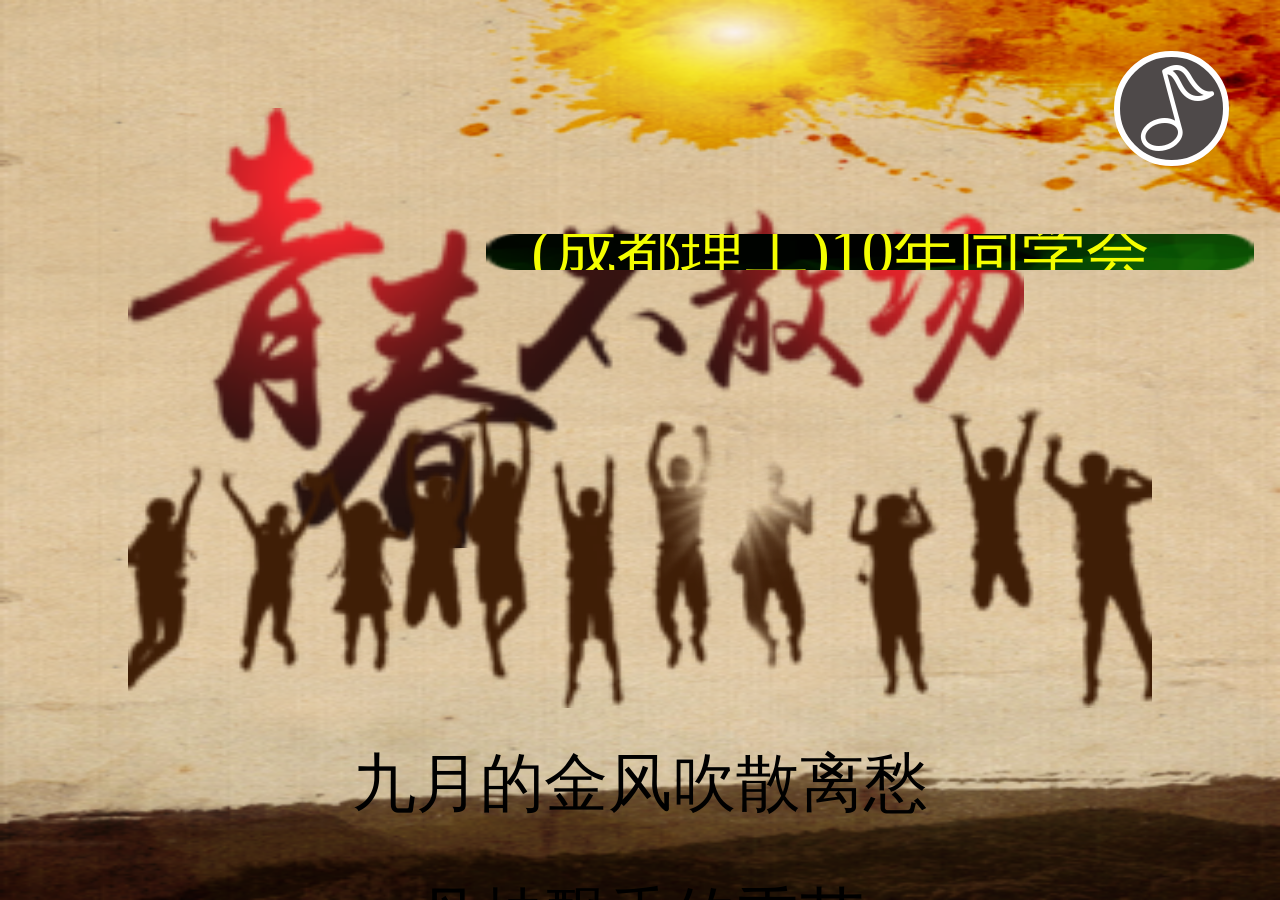
<file: index.html>
<!DOCTYPE html>
<html lang="en">
<head>
    <meta charset="UTF-8">
    <meta name="view-port" content="width=device-width,initial-scales=1">
    <meta http-equiv="X-UA-Compatible" content="IE=edge">
    <meta name="renderer" content="webkit">
    <title>Title</title>
    <link rel="stylesheet" href="./swiper/animate.min.css">
    <link rel="stylesheet" href="./swiper/swiper.min.css">
    <link rel="stylesheet" href="./iconfont2/iconfont.css">
    <link rel="stylesheet" href="./youth.css">
    <script src="./swiper/swiper.animate1.0.2.min.js"></script>
    <script src="./swiper/swiper.min.js"></script>
</head>
<body>
<div class="swiper-container">
    <div class="mp3 move">
        <span class="iconfont icon-yinle"></span>
        <audio src="./images/yinyue.mp3" loop autoplay id="music"></audio>
    </div>
    <div class="swiper-wrapper">
        <div class="swiper-slide">
            <img src="images/09.png" alt="" class="bg09 ani" swiper-animate-effect="zoomIn" swiper-animate-duration="0.5s" swiper-animate-delay="0s">>
            <img src="images/12.png" alt="" class="bg12 ani" swiper-animate-effect="bounceInLeft" swiper-animate-duration="1s" swiper-animate-delay="2s">
            <img src="images/27.png" alt="" class="bg27 ani" swiper-animate-effect="bounce" swiper-animate-duration="1s" swiper-animate-delay="0.5s">
            <div class="reunion ani" swiper-animate-effect="bounceInRight" swiper-animate-duration="1s" swiper-animate-delay="3s">
                <img src="images/13.png" alt="">
                <span>(成都理工)10年同学会</span>
            </div>
            <div class="description ani" swiper-animate-effect="bounceInUp" swiper-animate-duration="1.5s" swiper-animate-delay="4s">
                <p>九月的金风吹散离愁</p>
                <p>丹桂飘香的季节</p>
                <p>送走磨剑三年</p>
                <p>踌躇满志的毕业生</p>
                <p>有着稚嫩的脸庞</p>
                <p>青涩的微笑的我们</p>
                <p>相遇在这象征着无限荣光的神圣殿堂</p>
                <p>少年的骄傲在血管里奔腾涌动</p>
            </div>
        </div>
        <div class="swiper-slide">
            <img src="images/09.png" alt="" class="bg09 ani" swiper-animate-effect="zoomIn" swiper-animate-duration="0.5s" swiper-animate-delay="0s">
            <img src="images/27.png" alt="" class="bg27 ani" swiper-animate-effect="bounceInUp" swiper-animate-duration="1s" swiper-animate-delay="0.5s">
            <img src="images/2n.png" alt="" class="bg2n ani" swiper-animate-effect="bounceInLeft" swiper-animate-duration="0.5s" swiper-animate-delay="1.5s">
            <img src="images/2l.png" alt="" class="bg2l ani" swiper-animate-effect="bounceInRight" swiper-animate-duration="0.5s" swiper-animate-delay="2s">
            <h2 class="memory ani" swiper-animate-effect="rotateInDownLeft" swiper-animate-duration="1s" swiper-animate-delay="2.5s">蓦然回首 岁月静好</h2>
            <p class="ani memory-desc" swiper-animate-effect="zoomIn" swiper-animate-duration="1s" swiper-animate-delay="3.5s">
                10年前，我们带着幼稚，满怀着憧憬，为了满足对知识的渴求，从各个角落走到一起，在我们那不能忘记的母校——某某大学，留下了我们不能忘却的人生足迹。今天，10年的分别，10年的牵念，使我们再次相约聚会。
            </p>
            <img src="images/2m.png" alt="" class="bg2m ani" swiper-animate-effect="rollIn" swiper-animate-duration="1s" swiper-animate-delay="4.5s">
            <img src="images/32.png" alt="" class="bg32 ani" swiper-animate-effect="rollIn" swiper-animate-duration="1s" swiper-animate-delay="4.5s">
        </div>
        <div class="swiper-slide">
            <img src="images/09.png" alt="" class="bg09 ani" swiper-animate-effect="zoomIn" swiper-animate-duration="0.5s" swiper-animate-delay="0s">
            <img src="images/27.png" alt="" class="bg27 ani" swiper-animate-effect="bounceInUp" swiper-animate-duration="1s" swiper-animate-delay="0.5s">
            <img src="images/54.png" alt="" class="bg54 ani" swiper-animate-effect="bounceInLeft" swiper-animate-duration="0.5s" swiper-animate-delay="1.5s">
            <p class="three-desc ani" swiper-animate-effect="fadeIn" swiper-animate-duration="1s" swiper-animate-delay="2s">
                时光荏冉，岁月如歌，回首同学生涯，我们不仅收获了学业，更收获了友谊！回顾那青春燃烧的岁月，是那么的美好、那么的亲切！同桌的笑声记忆犹新，老师的教诲至今难忘！回首风风雨雨，有太多的感言，有太多的追忆。
            </p>
            <img src="images/52.png" alt="" class="bg52 ani" swiper-animate-effect="fadeInUp" swiper-animate-duration="0.5s" swiper-animate-delay="3s">
            <img src="images/57.png" alt="" class="bg57 ani" swiper-animate-effect="fadeInUp" swiper-animate-duration="0.5s" swiper-animate-delay="3.5s">
            <img src="images/7d.png" alt="" class="bg7d ani" swiper-animate-effect="fadeInUp" swiper-animate-duration="0.5s" swiper-animate-delay="3.5s">
            <img src="images/51.png" alt="" class="bg51 ani" swiper-animate-effect="fadeInUp" swiper-animate-duration="0.5s" swiper-animate-delay="4s">
            <img src="images/7f.png" alt="" class="bg7f ani" swiper-animate-effect="fadeInUp" swiper-animate-duration="0.5s" swiper-animate-delay="4s">
            <img src="images/55.png" alt="" class="bg55 ani" swiper-animate-effect="fadeInUp" swiper-animate-duration="0.5s" swiper-animate-delay="4.5s">
            <img src="images/7d.png" alt="" class="bg7d1 ani" swiper-animate-effect="fadeInUp" swiper-animate-duration="0.5s" swiper-animate-delay="4.5s">
            <img src="images/56.png" alt="" class="bg56 ani" swiper-animate-effect="fadeInUp" swiper-animate-duration="0.5s" swiper-animate-delay="5s">
            <img src="images/7e.png" alt="" class="bg7e ani" swiper-animate-effect="fadeInUp" swiper-animate-duration="0.5s" swiper-animate-delay="5s">
        </div>
        <div class="swiper-slide">
            <img src="images/09.png" alt="" class="bg09 ani" swiper-animate-effect="zoomIn" swiper-animate-duration="0.5s" swiper-animate-delay="0s">
            <img src="images/27.png" alt="" class="bg27 ani" swiper-animate-effect="bounceInUp" swiper-animate-duration="1s" swiper-animate-delay="0.5s">
            <p class="four-desc ani" swiper-animate-effect="bounceInLeft" swiper-animate-duration="0.5s" swiper-animate-delay="1.5s">
                回首往事，仿佛就在昨天。简陋的教室，装载着了我们的孜孜不倦。拥挤的宿舍，洋溢着我们的笑声.晨光初露时，操场上晃动着我们苦读的身影。
            </p>
            <img src="images/9k.png" alt="" class="bg9k ani" swiper-animate-effect="bounceInUp" swiper-animate-duration="0.5s" swiper-animate-delay="2s">
            <img src="images/9l.png" alt="" class="bg9l ani" swiper-animate-effect="bounceInRight" swiper-animate-duration="0.5s" swiper-animate-delay="2.5s">
            <img src="images/9m.png" alt="" class="bg9m ani" swiper-animate-effect="bounceInRight" swiper-animate-duration="0.5s" swiper-animate-delay="3.0s">
            <img src="images/7c.png" alt="" class="bg7c ani" swiper-animate-effect="bounceInRight" swiper-animate-duration="0.5s" swiper-animate-delay="3.5s">
        </div>
        <div class="swiper-slide">
            <img src="images/09.png" alt="" class="bg09 ani" swiper-animate-effect="zoomIn" swiper-animate-duration="0.5s" swiper-animate-delay="0s">
            <img src="images/27.png" alt="" class="bg27 ani" swiper-animate-effect="bounceInUp" swiper-animate-duration="1s" swiper-animate-delay="0.5s">
            <img src="images/53.png" alt="" class="bg53 ani" swiper-animate-effect="fadeIn" swiper-animate-duration="0.5s" swiper-animate-delay="1.5s">
            <img src="images/b0.png" alt="" class="bgb0 ani" swiper-animate-effect="bounceInLeft" swiper-animate-duration="0.5s" swiper-animate-delay="2s">
            <p class="five-desc ani" swiper-animate-effect="rollIn" swiper-animate-duration="1s" swiper-animate-delay="2.5s" >
                青山在，人未老，同学情正浓；岁月增，水长流，情怀依旧深。
            </p>
            <img src="images/9l.png" alt="" class="bg9l-1 ani" swiper-animate-effect="bounceInLeft" swiper-animate-duration="1s" swiper-animate-delay="4s">
            <img src="images/9l.png" alt="" class="bg9l-2 ani" swiper-animate-effect="bounceInRight" swiper-animate-duration="1s" swiper-animate-delay="4s">
            <img src="images/9l.png" alt="" class="bg9l-3 ani" swiper-animate-effect="bounceInLeft" swiper-animate-duration="1s" swiper-animate-delay="4s">
            <img src="images/9l.png" alt="" class="bg9l-4 ani" swiper-animate-effect="bounceInRight" swiper-animate-duration="1s" swiper-animate-delay="4s">
        </div>
        <div class="swiper-slide">
            <img src="images/09.png" alt="" class="bg09 ani" swiper-animate-effect="zoomIn" swiper-animate-duration="0.5s" swiper-animate-delay="0s">
            <!--<img src="images/27.png" alt="" class="bg27 ani" swiper-animate-effect="bounceInUp" swiper-animate-duration="0.5s" swiper-animate-delay="0.3s">-->
            <img src="images/53.png" alt="" class="bg53 ani" swiper-animate-effect="fadeIn" swiper-animate-duration="1s" swiper-animate-delay="0.5s">
            <img src="images/bn.png" alt="" class="bgbn ani" swiper-animate-effect="bounceInUp" swiper-animate-duration="0.5s" swiper-animate-delay="1.5s">
            <img src="images/bp.png" alt="" class="bgbp ani" swiper-animate-effect="fadeIn" swiper-animate-duration="1s" swiper-animate-delay="2s">
            <img src="images/br.png" alt="" class="bgbr ani" swiper-animate-effect="fadeIn" swiper-animate-duration="1s" swiper-animate-delay="3s">
            <p class="six-desc ani" swiper-animate-effect="fadeIn" swiper-animate-duration="1s" swiper-animate-delay="4s">
                请回来吧，亲爱的同学们！回来一起重温属于我们的时刻！
            </p>
            <p class="times ani" swiper-animate-effect="bounceInRight" swiper-animate-duration="0.5s" swiper-animate-delay="4.5s">
                时间：2026年6月26号
            </p>
            <p class="address ani" swiper-animate-effect="bounceInRight" swiper-animate-duration="0.5s" swiper-animate-delay="4.5s">
                地址：成都理工大学
            </p>
            <img src="images/bo.png" alt="" class="bgbo ani" swiper-animate-effect="fadeIn" swiper-animate-duration="0.5s" swiper-animate-delay="5s">
        </div>
    </div>
</div>
<script>
  window.onload = function () {
    var mySwiper = new Swiper('.swiper-container', {
        loop: true,
//        autoplay: 10000,//可选选项，自动滑动
        direction: "vertical",
        onInit: function(swiper){ //Swiper2.x的初始化是onFirstInit
            swiperAnimateCache(swiper); //隐藏动画元素
            swiperAnimate(swiper); //初始化完成开始动画
        },
        onSlideChangeEnd: function(swiper){
            swiperAnimate(swiper); //每个slide切换结束时也运行当前slide动画
        }
    })
    var mp3 = document.querySelector(".mp3")
    var music = document.getElementById("music");
    mp3.className = "mp3 move";
//    console.log(mp3.play());
    var flag = 1;
    mp3.addEventListener("click",function(){
        flag *= -1;
        if(flag == 1){
            music.play();
            mp3.className = "mp3 move";
            // mp3.style.animation = "mymove 2s linear 0s infinite";
        }else{
            music.pause();
            mp3.className = "mp3 move pause";
            // mp3.style.animation = "none";
        }
    })
  }
</script>
</body>
</html>
</file>
<file: iconfont2/iconfont.css>
@font-face {font-family: "iconfont";
  src: url('iconfont.eot?t=1496751471388'); /* IE9*/
  src: url('iconfont.eot?t=1496751471388#iefix') format('embedded-opentype'), /* IE6-IE8 */
  url('iconfont.woff?t=1496751471388') format('woff'), /* chrome, firefox */
  url('iconfont.ttf?t=1496751471388') format('truetype'), /* chrome, firefox, opera, Safari, Android, iOS 4.2+*/
  url('iconfont.svg?t=1496751471388#iconfont') format('svg'); /* iOS 4.1- */
}

.iconfont {
  font-family:"iconfont" !important;
  font-size:16px;
  font-style:normal;
  -webkit-font-smoothing: antialiased;
  -moz-osx-font-smoothing: grayscale;
}

.icon-yinle:before { content: "\e605"; }
</file>
<file: youth.css>
html,body,p,h2{
    margin: 0;
    padding: 0;
}
html,body{
    width:100%;
    height:100%;
}
.swiper-container{
    width: 100%;
    height:100%;
    overflow:hidden;
    background: #f5e3c5;

}
.swiper-wrapper{
    width:100%;
    height:100%;
}
.swiper-wrapper{
    /*background: #d9c098;*/
    position:relative;
    background: #f5e3c5;
}
.swiper-slide .bg09{
    width:100%;
    height:100%;
}
.bg12{
    position: absolute;
    left:10vw;
    top:12vh;
    width:70vw;
}
.bg27{
    position: absolute;
    left:10vw;
    bottom:15vw;
    width:80vw;
}
.reunion{
    position: absolute;
    width: 60vw;
    height: 4vh;
    line-height: 4vh;
    left:38vw;
    top:26vh;
    /*border:1px solid #ff0000;*/
    overflow: hidden;
    /*background: url("images/13.png") no-repeat;*/
    /*background-size: contain;*/
}
.reunion img{
    position: absolute;
    width:100%;
    height:100%;
    /*z-index:1;*/
}
.reunion span{
    position:absolute;
    padding-left:3.5vw;
    text-align:center;
    font-size:5vw;
    /*font-weight:bold;*/
    color:#f4fe00;
}
.description{
    width:100%;
    position: absolute;
    left:0;
    top:56vw;
}
.description p{
    width:100%;
    line-height:10.5vw;
    text-align:center;
    font-size:5vw;
}

/*第二页*/
.bg2n{
    position:absolute;
    left:10vw;
    top:22vw;
    width:26vw;
}
.bg2l{
    position:absolute;
    left:38vw;
    top:25vw;
    width:32vw;
}
.memory{
    position:absolute;
    left:10vw;
    top:46vw;
    width:50vw;
    font-size:6vw;
}
.memory-desc{
    position:absolute;
    left:10vw;
    top:56vw;
    width:82vw;
    line-height:6vw;
    font-size:4vw;
    text-indent:6vw;
}
.bg2m{
    position: absolute;
    left:24vw;
    top:96vw;
    width:52vw;
}
.bg32{
    position: absolute;
    left:28vw;
    top:99vw;
    width:44vw;
}
/*第三张图片*/
.bg54{
    position:absolute;
    left: 14vw;
    top: 26vw;
    width:18vw;
}
.three-desc{
    position:absolute;
    right:9vw;
    top:35vw;
    width:52vw;
    font-size:4vw;
    text-indent:18vw;
    line-height:7vw;
}
.bg52{
    position:absolute;
    left: 0;
    top: 88vw;
    width:100%;
}
.bg57{
     position: absolute;
     left:0vw;
     top:109vw;
     width:26vw;
 }
.bg7d{
    position:absolute;
    left:1vw;
    top:114vw;
    width:24vw;
    /*animation:my1 1 linear 0s ;*/
}
/*@keyframes my1 {*/
    /*form{transform: rotate(0);}*/
    /*to{transform: rotate(90deg);}*/
/*}*/
.bg51{
    position: absolute;
    left:25vw;
    top:109vw;
    width:29vw;
}
.bg7f{
    position:absolute;
    left: 26vw;
    top:118vw;
    width:26vw;
}
.bg55{
    position: absolute;
    left:51vw;
    top:106vw;
    width:25vw;
}
.bg7d1{
    position:absolute;
    left: 53vw;
    top:111vw;
    width:24vw;
}
.bg56{
    position: absolute;
    left:75vw;
    top:103vw;
    width:32vw;
}
.bg7e{
    position:absolute;
    left: 77vw;
    top:106vw;
    width:29vw;
}

/*第四页*/
.four-desc{
    position: absolute;
    left:8vw;
    top:30vw;
    width:26vw;
    height: 96vw;
    font-size: 4vw;
    vertical-align: baseline;
    letter-spacing: 2vw;
    writing-mode:tb-rl;
}
.bg9k{
    position: absolute;
    left:36vw;
    top:30vw;
    width:16vw;
}
.bg9l{
    display: block;
    position: absolute;
    left:56vw;
    top: 42vw;
    width: 38vw;
    padding:1vw;
    border:0.2vw solid #000000;
}
.bg9m{
    display: block;
      position: absolute;
      left:56vw;
      top: 72vw;
      width: 38vw;
    padding: 1vw;
    border:0.2vw solid #000000;
  }
.bg7c{
    display: block;
      position: absolute;
      left:56vw;
      top: 102vw;
      width: 38vw;
    padding: 1vw;
    border:0.2vw solid #000000;
  }
/*第五页*/
.bg53{
    position: absolute;
    left:18vw;
    top:14vw;
    width:20vw;
}
.bgb0{
    position: absolute;
    left:10vw;
    top:38vw;
    width:18vw;
}
.five-desc{
    position: absolute;
    left:36vw;
    top:50vw;
    width:58vw;
    font-size:4vw;
    line-height:8vw;
}
.bg9l-1{
    position: absolute;
    left:8vw;
    top:82vw;
    width:40vw;
    padding: 1vw;
    border: 0.2vw solid #000000;
}
.bg9l-2{
    position: absolute;
    left:52vw;
    top:82vw;
    width:40vw;
    padding: 1vw;
    border: 0.2vw solid #000000;
}
.bg9l-3{
    position: absolute;
    left:8vw;
    top:110vw;
    width:40vw;
    padding: 1vw;
    border: 0.2vw solid #000000;
}
.bg9l-4{
    position: absolute;
    left:52vw;
    top:110vw;
    width:40vw;
    padding: 1vw;
    border: 0.2vw solid #000000;
}
/*第六页*/
.bgbn{
    position: absolute;
    left:0vw;
    bottom:30vw;
    width:100vw;
    z-index:2;
}
.bgbp{
    position: absolute;
    left:4vw;
    bottom:6vw;
    width:59vw;
    z-index:3;
}
.bgbr{
    position: absolute;
    left:6vw;
    top:26vw;
    width:90vw;
}
.six-desc{
    position:absolute;
    left:10vw;
    top:40vw;
    font-size:5vw;
    line-height:8vw;
    text-indent:14vw;
    width: 80vw;
}
.times{
    position:absolute;
    left:38vw;
    top:66vw;
    font-size:4vw;
    line-height:4vw;
    text-indent:4vw;
}
.address{
    position:absolute;
    left:38vw;
    top:76vw;
    font-size:4vw;
    line-height:4vw;
    text-indent:4vw;
}
.bgbo{
    position: absolute;
    right:-2vw;
    bottom:-10vw;
    z-index:4;
    width:48vw;
}

/*背景音乐*/
@keyframes mymove{
    0%{transform: rotate(0deg);}
    25%{transform: rotate(90deg);}
    50%{transform: rotate(180deg);}
    75%{transform: rotate(270deg);}
    100%{transform: rotate(360deg);}
}
.mp3{
    position: fixed;
    top: 4vw;
    right:4vw;
    width:8vw;
    height:8vw;
    -webkit-border-radius:50%;
    -moz-border-radius:50%;
    border-radius:50%;
    border:0.5vw solid #fff;
    background: #4e4949;
    /*opacity: 0.5;*/
    z-index:9999;
    /*transition: all 1s;*/

}
.move{
    animation:mymove 2s linear 0s infinite;
}
.pause{
    animation-play-state: paused;
}
.mp3 span{
    color:#fff;
    font-size:9vw;
}
</file>
<file: wechat-scene/iconfont2/iconfont.css>
@font-face {font-family: "iconfont";
  src: url('iconfont.eot?t=1496751471388'); /* IE9*/
  src: url('iconfont.eot?t=1496751471388#iefix') format('embedded-opentype'), /* IE6-IE8 */
  url('iconfont.woff?t=1496751471388') format('woff'), /* chrome, firefox */
  url('iconfont.ttf?t=1496751471388') format('truetype'), /* chrome, firefox, opera, Safari, Android, iOS 4.2+*/
  url('iconfont.svg?t=1496751471388#iconfont') format('svg'); /* iOS 4.1- */
}

.iconfont {
  font-family:"iconfont" !important;
  font-size:16px;
  font-style:normal;
  -webkit-font-smoothing: antialiased;
  -moz-osx-font-smoothing: grayscale;
}

.icon-yinle:before { content: "\e605"; }
</file>
<file: wechat-scene/youth.css>
html,body,p,h2{
    margin: 0;
    padding: 0;
}
html,body{
    width:100%;
    height:100%;
}
.swiper-container{
    width: 100%;
    height:100%;
    overflow:hidden;
    background: #f5e3c5;

}
.swiper-wrapper{
    width:100%;
    height:100%;
}
.swiper-wrapper{
    /*background: #d9c098;*/
    position:relative;
    background: #f5e3c5;
}
.swiper-slide .bg09{
    width:100%;
    height:100%;
}
.bg12{
    position: absolute;
    left:10vw;
    top:12vh;
    width:70vw;
}
.bg27{
    position: absolute;
    left:10vw;
    bottom:15vw;
    width:80vw;
}
.reunion{
    position: absolute;
    width: 60vw;
    height: 4vh;
    line-height: 4vh;
    left:38vw;
    top:26vh;
    /*border:1px solid #ff0000;*/
    overflow: hidden;
    /*background: url("images/13.png") no-repeat;*/
    /*background-size: contain;*/
}
.reunion img{
    position: absolute;
    width:100%;
    height:100%;
    /*z-index:1;*/
}
.reunion span{
    position:absolute;
    padding-left:3.5vw;
    text-align:center;
    font-size:5vw;
    /*font-weight:bold;*/
    color:#f4fe00;
}
.description{
    width:100%;
    position: absolute;
    left:0;
    top:56vw;
}
.description p{
    width:100%;
    line-height:10.5vw;
    text-align:center;
    font-size:5vw;
}

/*第二页*/
.bg2n{
    position:absolute;
    left:10vw;
    top:22vw;
    width:26vw;
}
.bg2l{
    position:absolute;
    left:38vw;
    top:25vw;
    width:32vw;
}
.memory{
    position:absolute;
    left:10vw;
    top:46vw;
    width:50vw;
    font-size:6vw;
}
.memory-desc{
    position:absolute;
    left:10vw;
    top:56vw;
    width:82vw;
    line-height:6vw;
    font-size:4vw;
    text-indent:6vw;
}
.bg2m{
    position: absolute;
    left:24vw;
    top:96vw;
    width:52vw;
}
.bg32{
    position: absolute;
    left:28vw;
    top:99vw;
    width:44vw;
}
/*第三张图片*/
.bg54{
    position:absolute;
    left: 14vw;
    top: 26vw;
    width:18vw;
}
.three-desc{
    position:absolute;
    right:9vw;
    top:35vw;
    width:52vw;
    font-size:4vw;
    text-indent:18vw;
    line-height:7vw;
}
.bg52{
    position:absolute;
    left: 0;
    top: 88vw;
    width:100%;
}
.bg57{
     position: absolute;
     left:0vw;
     top:109vw;
     width:26vw;
 }
.bg7d{
    position:absolute;
    left:1vw;
    top:114vw;
    width:24vw;
    /*animation:my1 1 linear 0s ;*/
}
/*@keyframes my1 {*/
    /*form{transform: rotate(0);}*/
    /*to{transform: rotate(90deg);}*/
/*}*/
.bg51{
    position: absolute;
    left:25vw;
    top:109vw;
    width:29vw;
}
.bg7f{
    position:absolute;
    left: 26vw;
    top:118vw;
    width:26vw;
}
.bg55{
    position: absolute;
    left:51vw;
    top:106vw;
    width:25vw;
}
.bg7d1{
    position:absolute;
    left: 53vw;
    top:111vw;
    width:24vw;
}
.bg56{
    position: absolute;
    left:75vw;
    top:103vw;
    width:32vw;
}
.bg7e{
    position:absolute;
    left: 77vw;
    top:106vw;
    width:29vw;
}

/*第四页*/
.four-desc{
    position: absolute;
    left:8vw;
    top:30vw;
    width:26vw;
    height: 96vw;
    font-size: 4vw;
    vertical-align: baseline;
    letter-spacing: 2vw;
    writing-mode:tb-rl;
}
.bg9k{
    position: absolute;
    left:36vw;
    top:30vw;
    width:16vw;
}
.bg9l{
    display: block;
    position: absolute;
    left:56vw;
    top: 42vw;
    width: 38vw;
    padding:1vw;
    border:0.2vw solid #000000;
}
.bg9m{
    display: block;
      position: absolute;
      left:56vw;
      top: 72vw;
      width: 38vw;
    padding: 1vw;
    border:0.2vw solid #000000;
  }
.bg7c{
    display: block;
      position: absolute;
      left:56vw;
      top: 102vw;
      width: 38vw;
    padding: 1vw;
    border:0.2vw solid #000000;
  }
/*第五页*/
.bg53{
    position: absolute;
    left:18vw;
    top:14vw;
    width:20vw;
}
.bgb0{
    position: absolute;
    left:10vw;
    top:38vw;
    width:18vw;
}
.five-desc{
    position: absolute;
    left:36vw;
    top:50vw;
    width:58vw;
    font-size:4vw;
    line-height:8vw;
}
.bg9l-1{
    position: absolute;
    left:8vw;
    top:82vw;
    width:40vw;
    padding: 1vw;
    border: 0.2vw solid #000000;
}
.bg9l-2{
    position: absolute;
    left:52vw;
    top:82vw;
    width:40vw;
    padding: 1vw;
    border: 0.2vw solid #000000;
}
.bg9l-3{
    position: absolute;
    left:8vw;
    top:110vw;
    width:40vw;
    padding: 1vw;
    border: 0.2vw solid #000000;
}
.bg9l-4{
    position: absolute;
    left:52vw;
    top:110vw;
    width:40vw;
    padding: 1vw;
    border: 0.2vw solid #000000;
}
/*第六页*/
.bgbn{
    position: absolute;
    left:0vw;
    bottom:30vw;
    width:100vw;
    z-index:2;
}
.bgbp{
    position: absolute;
    left:4vw;
    bottom:6vw;
    width:59vw;
    z-index:3;
}
.bgbr{
    position: absolute;
    left:6vw;
    top:26vw;
    width:90vw;
}
.six-desc{
    position:absolute;
    left:10vw;
    top:40vw;
    font-size:5vw;
    line-height:8vw;
    text-indent:14vw;
    width: 80vw;
}
.times{
    position:absolute;
    left:38vw;
    top:66vw;
    font-size:4vw;
    line-height:4vw;
    text-indent:4vw;
}
.address{
    position:absolute;
    left:38vw;
    top:76vw;
    font-size:4vw;
    line-height:4vw;
    text-indent:4vw;
}
.bgbo{
    position: absolute;
    right:-2vw;
    bottom:-10vw;
    z-index:4;
    width:48vw;
}

/*背景音乐*/
@keyframes mymove{
    0%{transform: rotate(0deg);}
    25%{transform: rotate(90deg);}
    50%{transform: rotate(180deg);}
    75%{transform: rotate(270deg);}
    100%{transform: rotate(360deg);}
}
.mp3{
    position: fixed;
    top: 4vw;
    right:4vw;
    width:8vw;
    height:8vw;
    -webkit-border-radius:50%;
    -moz-border-radius:50%;
    border-radius:50%;
    border:0.5vw solid #fff;
    background: #4e4949;
    /*opacity: 0.5;*/
    z-index:9999;
    /*transition: all 1s;*/

}
.move{
    animation:mymove 2s linear 0s infinite;
}
.pause{
    animation-play-state: paused;
}
.mp3 span{
    color:#fff;
    font-size:9vw;
}
</file>
